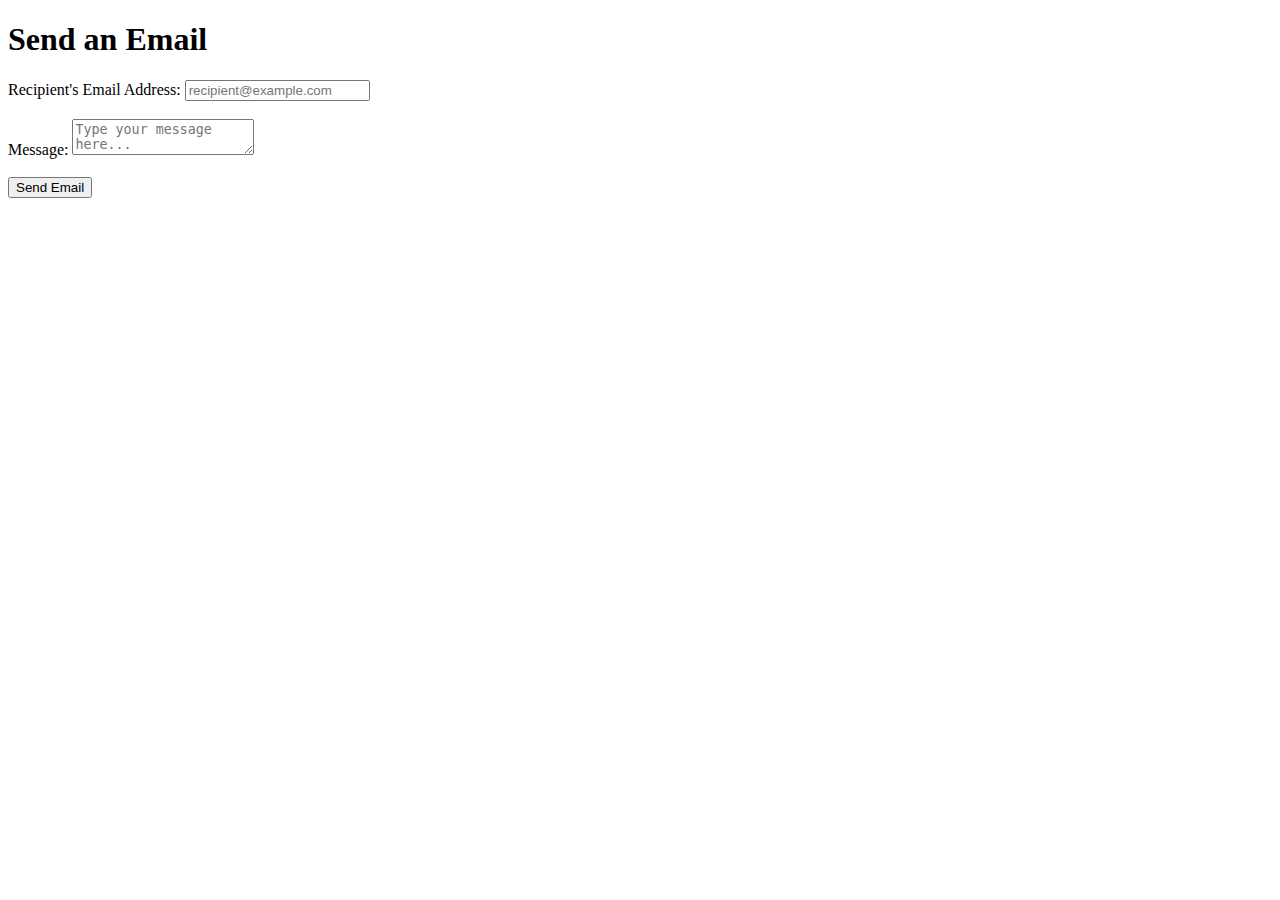
<file: templates/join.html>
<!DOCTYPE html>
<html lang="en">
<head>
    <meta charset="UTF-8">
    <meta http-equiv="X-UA-Compatible" content="IE=edge">
    <meta name="viewport" content="width=device-width, initial-scale=1.0">
    <title>Send an Email</title>
</head>
<body>
    <h1>Send an Email</h1>
    <form action="/send_email" method="POST">
        <label for="email">Recipient's Email Address:</label>
        <input type="email" id="email" name="email" placeholder="recipient@example.com" required>
        <br><br>
        <label for="message">Message:</label>
        <textarea id="message" name="message" placeholder="Type your message here..." required></textarea>
        <br><br>
        <button type="submit">Send Email</button>
    </form>
</body>
</html>
</file>
